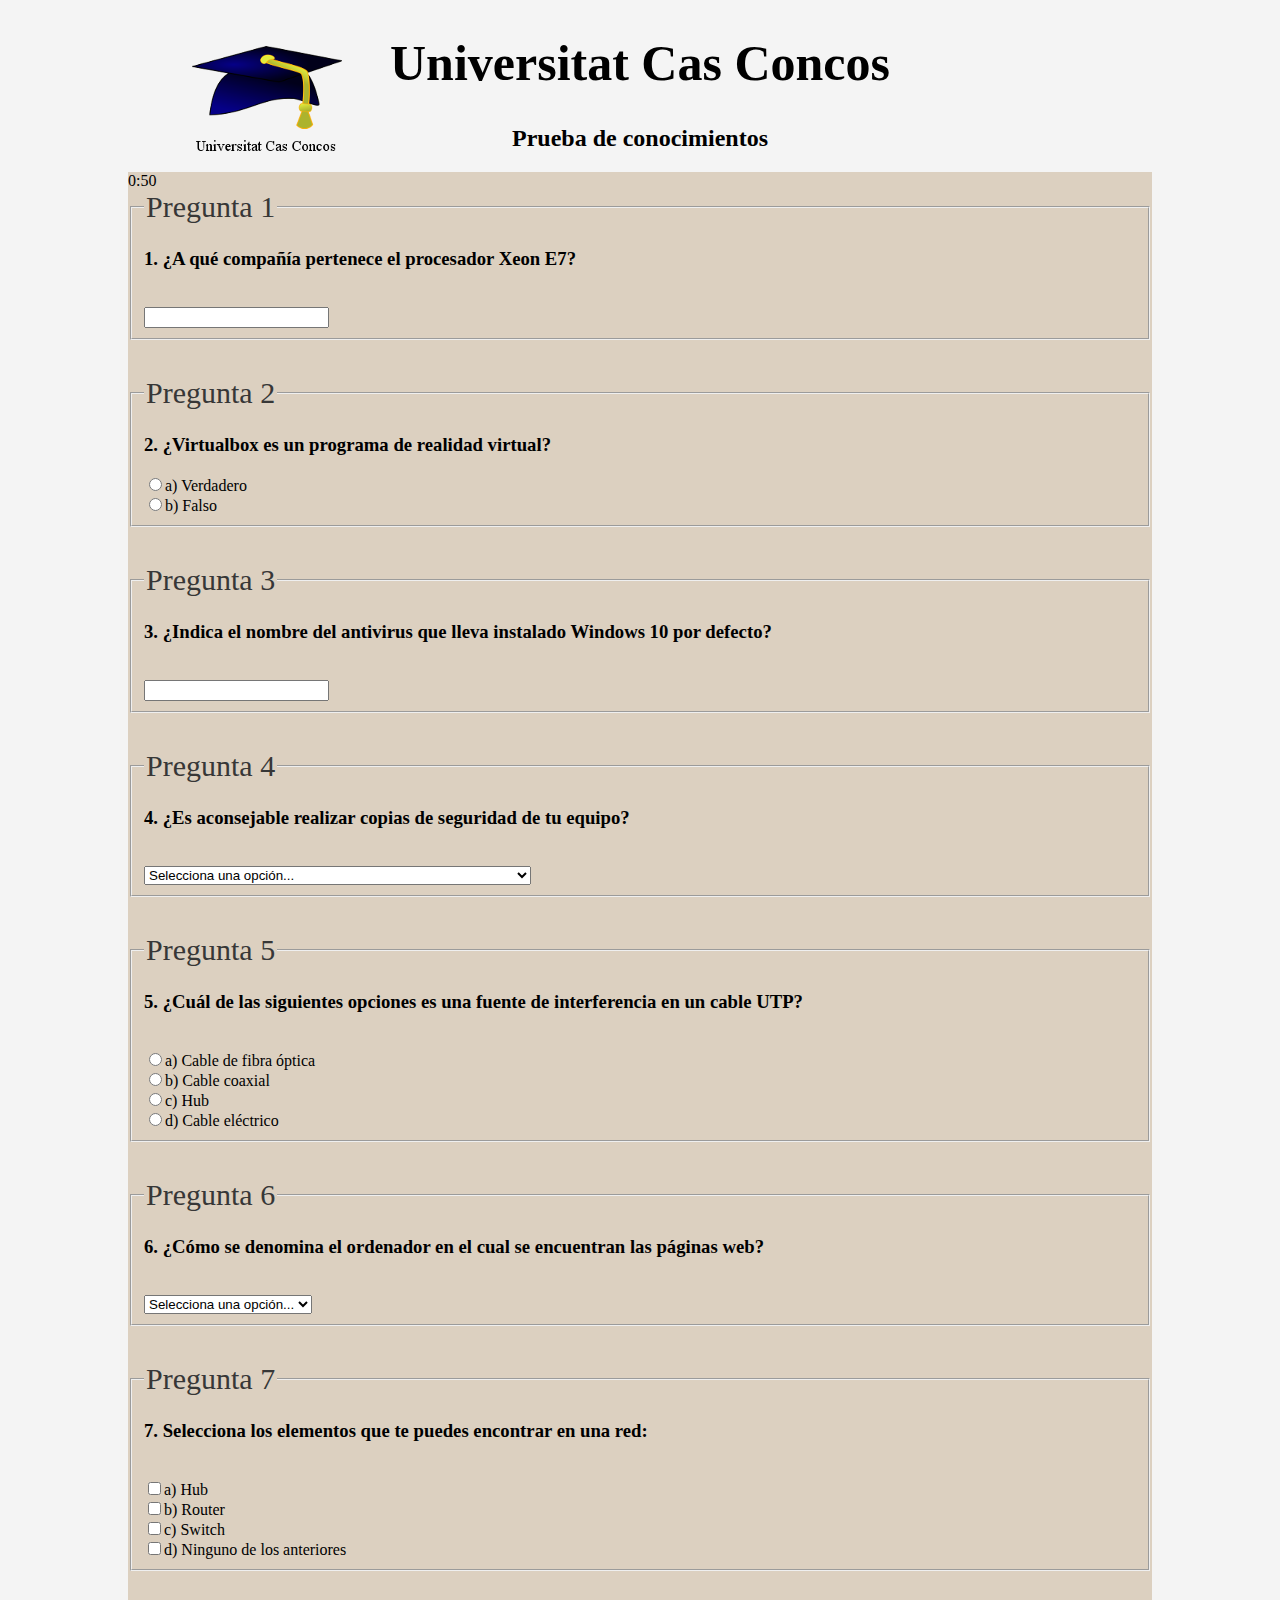
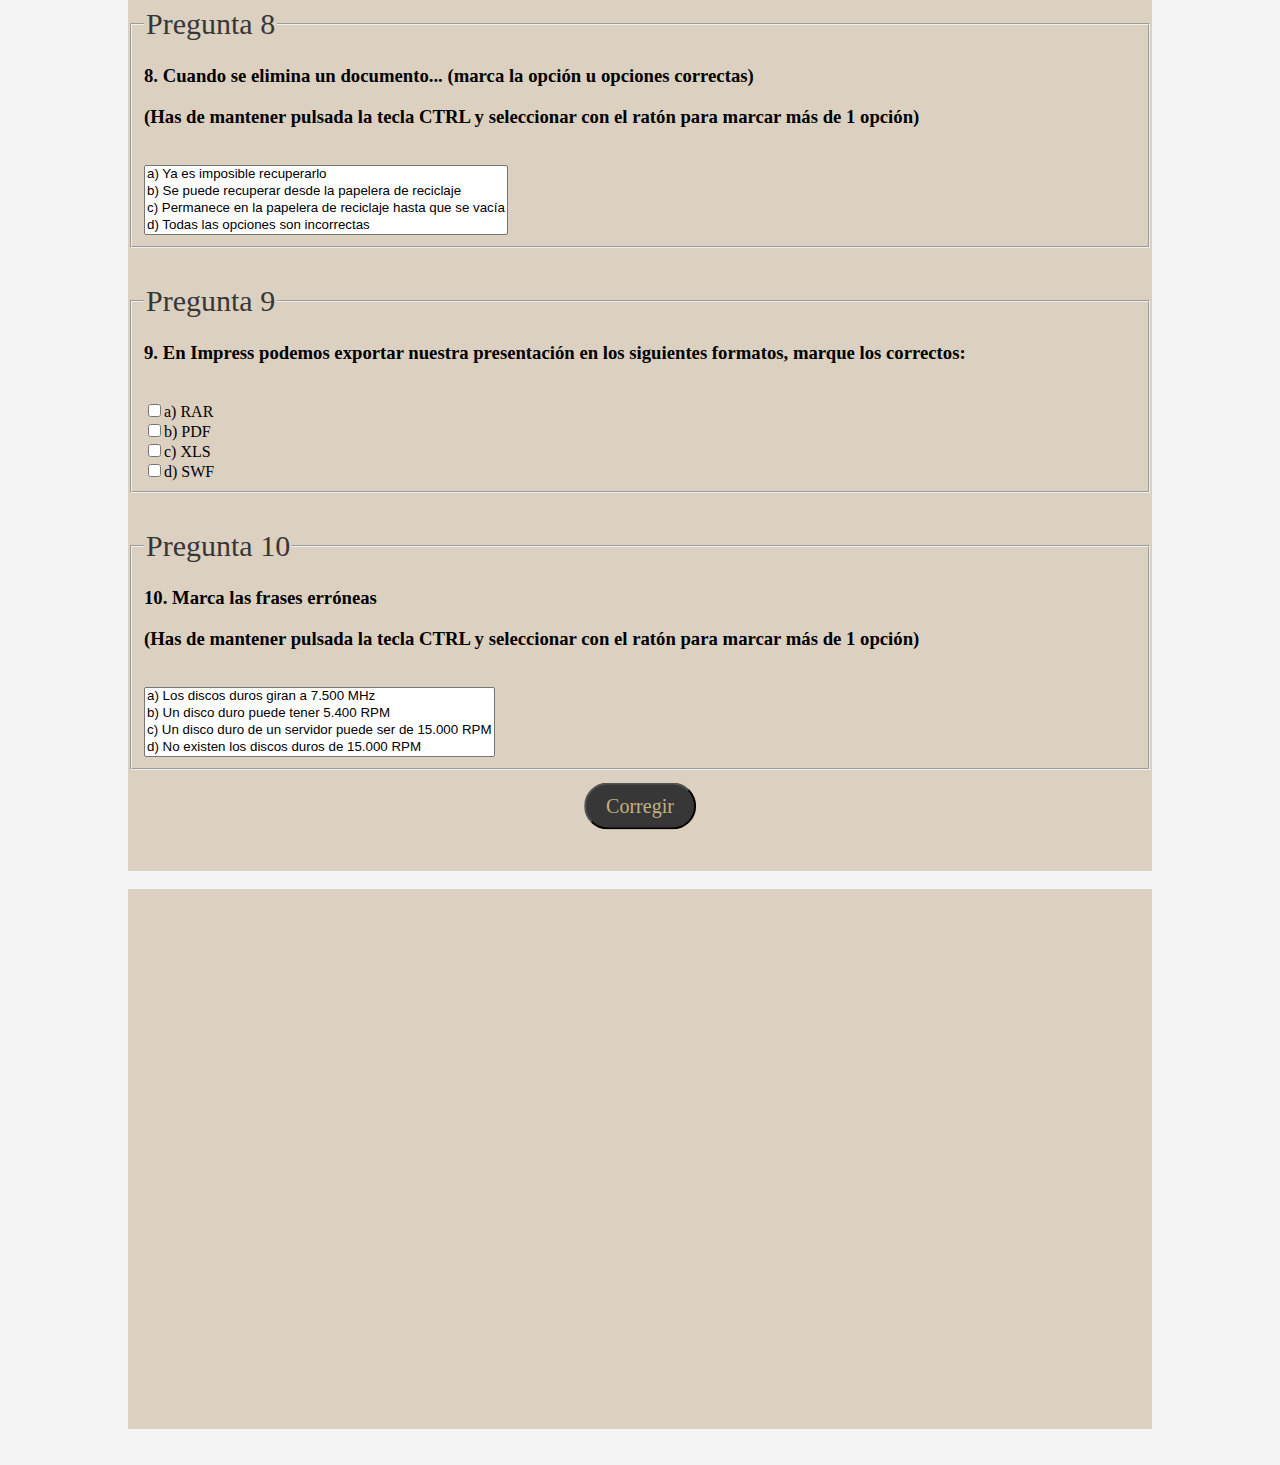
<file: examen.html>
﻿<!DOCTYPE html>
<html lang="es-ES">
	<head>
		 <title>Universitat Cas Concos</title>
		 <meta name="viewport" content="width=device-width, initial-scale=1.0">
		 <link rel='stylesheet' media='screen and (min-width: 961px)' href='css/d.css'>
		 <link rel='stylesheet' media='screen and (max-width: 960px)' href='css/m.css'>
		 <script src="js/questions.js"></script>
	</head>
	<body>
		<div>
			<a href="index.html"> <img id="logo" src="img/logouniv.png" alt="Logo Universitat Cas Concos"></a>
			<h1 id="titulo1">Universitat Cas Concos</h1>
			<h2>Prueba de conocimientos</h2>
		</div>
		<div>
			<form id="examen">
				<div id="reloj">
					<span id="minutos">00</span>:<span id="segundos">00</span>
				</div>
		 		<fieldset>
		 			<legend>Pregunta 1</legend>
			 		<h3 id="preg001"></h3><br>
			 		<input type="text" class="texto" />
		 		</fieldset>
				<br><br>

				<fieldset>
		 			<legend>Pregunta 2</legend>
					<h3 id="preg002"></h3>
					<div class="radio"></div>
				</fieldset>
				<br><br>

				<fieldset>
		 			<legend>Pregunta 3</legend>
					<h3 id="preg003"></h3><br>
					<input type="text" class="texto" />
				</fieldset>
				<br><br>

		 		<fieldset>
		 			<legend>Pregunta 4</legend>
					<h3 id="preg004"></h3><br>
					<select>
					</select>
				</fieldset>
				<br><br>

				<fieldset>
		 			<legend>Pregunta 5</legend>
					<h3 id="preg005"></h3><br>
					<div class="radio"></div>
				</fieldset>
				<br><br>

				<fieldset>
		 			<legend>Pregunta 6</legend>
					<h3 id="preg006"></h3><br>
					<select>
					</select>
				</fieldset>
				<br><br>

				<fieldset>
		 			<legend>Pregunta 7</legend>
					<h3 id="preg007"></h3><br>
					<div class="checkbox"></div>
				</fieldset>
				<br><br>

				<fieldset>
		 			<legend>Pregunta 8</legend>
					<h3 id="preg008"></h3>
					<h3>(Has de mantener pulsada la tecla CTRL y seleccionar con el ratón para marcar más de 1 opción)</h3><br>
					<select multiple>
					</select>
				</fieldset>
				<br><br>

				<fieldset>
		 			<legend>Pregunta 9</legend>
					<h3 id="preg009"></h3><br>
					<div class="checkbox"></div>
				</fieldset>
				<br><br>

				<fieldset>
		 			<legend>Pregunta 10</legend>
					<h3 id="preg010"></h3>
					<h3>(Has de mantener pulsada la tecla CTRL y seleccionar con el ratón para marcar más de 1 opción)</h3><br>
					<select multiple>
					</select>
				</fieldset>
				<br><br>
				<input id="enlace" type="submit" value="Corregir">
				<br><br>
			</form>	
		<br>
		</div>
		<div id="resultados"></div>
		<br>
		<br>
	</body>
</html>
</file>
<file: css/d.css>
﻿body,html{background:#F4F4F4;height:100%;padding:0px;margin:0px;}#paramenu{font-family: "Times New Roman", Times, serif;font-size: 16px;color: black;}#logo{display: block; position: absolute; float: left; margin: 1% 0 0 15%;}#titulo1{display: block; position: static; color: black; font-size: 50px; color: black; text-align: center;}#rectorado{width: 60%; height: 60%; margin:auto; display:block;}#enlace{position: relative; top: 50%; left: 50%; transform: translate(-50%, -50%); border-radius: 28px; font-family: "Times New Roman", Times, serif; color: #C0B283; font-size: 20px; background: #373737; padding: 10px 20px 10px 20px; text-decoration: none;}#enlace:hover{background: #828082; background-image: linear-gradient(to bottom, #828082, #373737); text-decoration: none;}#enlace2{position: absolute; top: 65%; left: 50%; transform: translate(-50%, -50%); border-radius: 28px; font-family: "Times New Roman", Times, serif; color: #C0B283; font-size: 20px; background: #373737; padding: 10px 20px 10px 20px; text-decoration: none;}#enlace2:hover{background: #828082; background-image: linear-gradient(to bottom, #828082, #373737); text-decoration: none;}#enlace3{position: relative; left: 50%; transform: translate(-50%, -50%); border-radius: 28px; font-family: "Times New Roman", Times, serif; color: #C0B283; font-size: 20px; background: #373737; padding: 10px 20px 10px 20px; text-decoration: none;}#enlace3:hover{background: #828082; background-image: linear-gradient(to bottom, #828082, #373737); text-decoration: none;}#iniprueba{position: absolute; top: 50%; left: 50%; transform: translate(-50%, -50%); border-radius: 28px; font-family: "Times New Roman", Times, serif; color: #C0B283; font-size: 20px; background: #373737; padding: 10px 20px 10px 20px; text-decoration: none;}#iniprueba:hover{background: #828082; background-image: linear-gradient(to bottom, #828082, #373737); text-decoration: none;}#examen{background: #DCD0C0; width: 80%; height: 100%; margin:auto;}#mensaje_examen{margin: 3% 0% 10% 34%; font-size: 20px;}#mensaje_examen2{position: relative; bottom: 5%; left: 82%; transform: translate(-50%, -50%); font-size: 20px;}#resultados{background: #DCD0C0; width: 80%; height: 60%; margin:auto; color: black; font-size: 20px; text-align: justify;}#imgcss{border:0; width:88px; height:31px; float: right;}#instrucciones{background: #DCD0C0; width: 80%; height: 18%; margin: 5% 10% 5% 10%; color: black; font-size: 20px; text-align: justify;}.caja1{background: #DCD0C0; width: 80%; height: 100%; margin:auto; color: black; font-size: 20px; text-align: justify;}legend{font-family: "Times New Roman", Times, serif; font-size: 30px; color: #373737;}h1{color: black; text-align: center;}h2{color: black; text-align: center;}h5{padding: 10px; background-color: #DCD0C0; color: black; text-align: center;}a:link{text-decoration: none;font-family: "Times New Roman", Times, serif;font-size: 18px;color: #C0B283; text-align: center;}/*configuración menú horizontal pantalla inicial*/.paramenu{width: 40%; margin: 1% 0 0 30%; overflow:hidden; display: block;}header{width: 100%; z-index: 10;}nav{float: left;}nav ul{list-style: none; overflow: hidden;}nav ul li{float: left; border-radius: 28px; font-family: "Times New Roman", Times, serif; font-size: 16px;}nav ul li a{display: block; padding: 10px 20px 10px 20px; color: #C0B283; text-decoration: none;}nav ul li:hover{background: #828082; background-image: linear-gradient(to bottom, #828082, #373737); text-decoration: none;}
</file>
<file: css/m.css>
﻿body,html{background:#F4F4F4;height:100%;padding:0px;margin:0px;}#paramenu{font-family: "Times New Roman", Times, serif; font-size: 16px; color: black;}#logo{display: block; position: relative; float: left; margin: 1% 0 0 15%; width:30%; height:30%;}#titulo1{display: block; position: static; color: black; font-size: 25px; color: black; text-align: center;}#rectorado{width: 60%; height: 60%; margin:auto; display:block;}#enlace{position: relative; top: 50%; left: 50%; transform: translate(-50%, -50%); border-radius: 28px; font-family: "Times New Roman", Times, serif; color: #C0B283; font-size: 15px; background: #373737; padding: 10px 20px 10px 20px; text-decoration: none;}#enlace:hover{background: #828082; background-image: linear-gradient(to bottom, #828082, #373737); text-decoration: none;}#enlace2{position: absolute; top: 90%; left: 50%; transform: translate(-50%, -50%); border-radius: 28px; font-family: "Times New Roman", Times, serif; color: #C0B283; font-size: 12px; background: #373737; padding: 5px 10px 5px 10px; text-decoration: none;}#enlace2:hover{background: #828082; background-image: linear-gradient(to bottom, #828082, #373737); text-decoration: none;}#enlace3{position: relative; left: 50%; transform: translate(-50%, -50%); border-radius: 28px; font-family: "Times New Roman", Times, serif; color: #C0B283; font-size: 15px; background: #373737; padding: 10px 20px 10px 20px; text-decoration: none;}#enlace3:hover{background: #828082; background-image: linear-gradient(to bottom, #828082, #373737); text-decoration: none;}#iniprueba{position: relative; top: 2%; left: 50%; transform: translate(-50%, -50%); border-radius: 28px; font-family: "Times New Roman", Times, serif; color: #C0B283; font-size: 12px; background: #373737; padding: 5px 10px 5px 10px; text-decoration: none;}#iniprueba:hover{background: #828082; background-image: linear-gradient(to bottom, #828082, #373737); text-decoration: none;}#examen{background: #DCD0C0; width: 80%; height: 80%; margin: 15% 20% 1% 10%;}#mensaje_examen{position: relative; top: 5%; left: 50%; transform: translate(-50%, -50%); font-size: 12px; text-align: center;}#mensaje_examen2{position: relative; bottom: 5%; left: 50%; transform: translate(-50%, -50%); font-size: 12px; text-align: center;}#resultados{background: #DCD0C0; width: 80%; margin:auto; color: black; font-size: 15px; text-align: justify;}#imgcss{border:0; width:88px; height:31px; float: right;}#instrucciones{background: #F4F4F4; width: 80%; height: 15%; margin: 5% 10% 20% 10%; color: black; font-size: 12px; text-align: justify;}.caja1{background: #DCD0C0; width: 80%; height: 100%; margin:auto; color: black; font-size: 20px; text-align: justify;}select{width: 100%; font-size: 10px;}legend{font-family: "Times New Roman", Times, serif; font-size: 15px; color: #373737;}h1{color: black; text-align: center;}h2{color: black; text-align: center; margin: 0% 40% 0% 25%;}h3{font-size: 12px; text-align: justify;}h5{padding: 10px; background-color: #DCD0C0; color: black; text-align: center;}a:link{text-decoration: none; font-family: "Times New Roman", Times, serif; font-size: 18px; color: #C0B283; text-align: center;}/*configuración menú horizontal*/.paramenu{width: 80%; margin: auto; overflow:hidden;}header{width: 100%; z-index: 10;}nav{float: left;}nav ul{list-style: none; overflow: hidden;}nav ul li{float: left; font-family: "Times New Roman", Times, serif; font-size: 16px;}nav ul li a{display: block; padding: 20px; color: #C0B283; text-decoration: none;}nav ul li:hover{background: #373737;}
</file>
